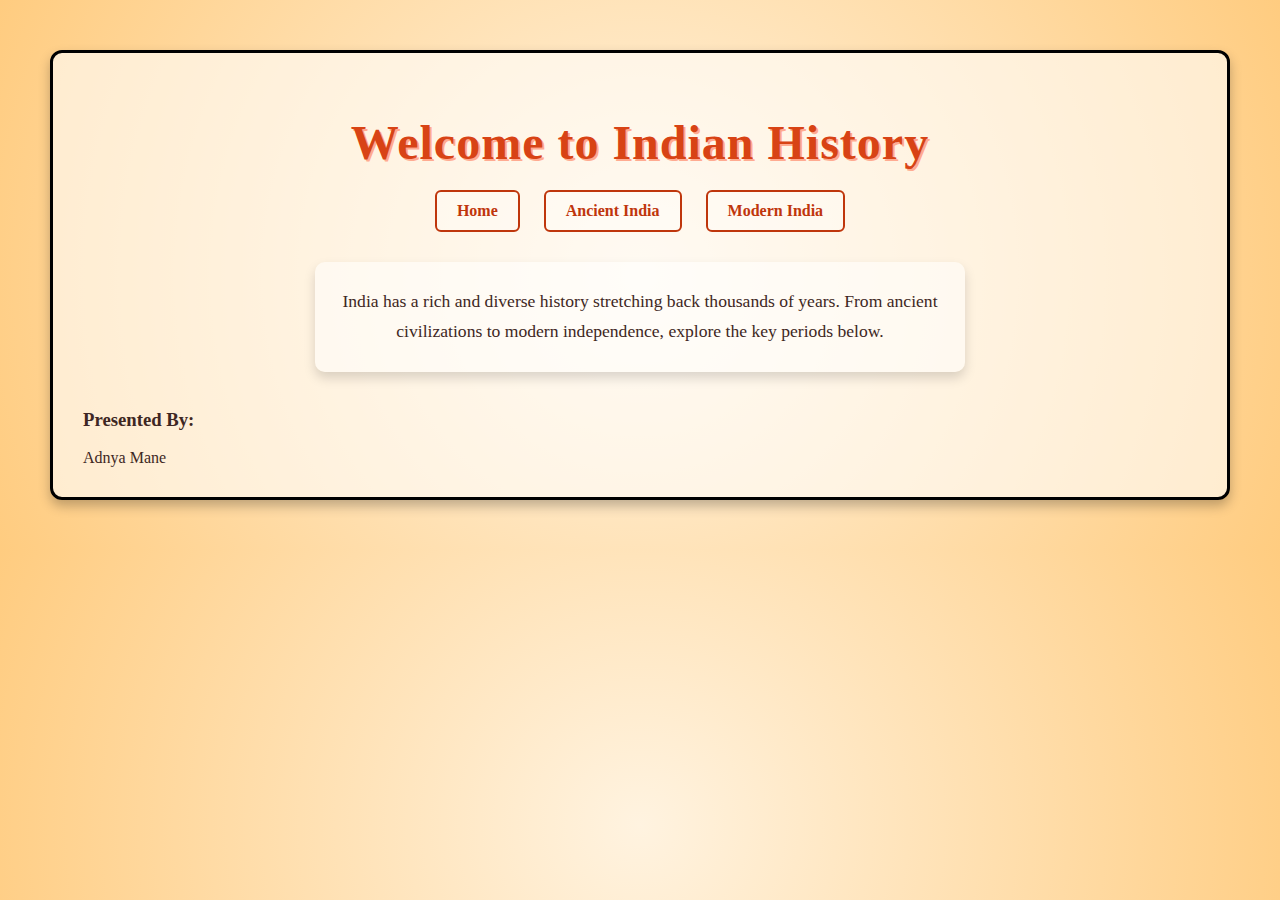
<file: index.html>
<!DOCTYPE html>
<html>
  <head>
  <title>Indian History - Home</title>
  <style>
    body { font-family: sans-serif; padding: 20px; }
    nav a { margin-right: 15px; text-decoration: none; color: rgb(194, 11, 11); }
  </style>
          <div style="border: 3px solid black;">
            <link rel="stylesheet" href="a.css">
 </head>
<body>
  <h1>Welcome to Indian History</h1>
  <nav>
    <a href="Adnya.html">Home</a>
    <a href="Adnya2.html">Ancient India</a>
    <a href="Adnya3.html">Modern India</a>
  </nav>
  <p>India has a rich and diverse history stretching back thousands of years. From ancient civilizations to modern independence, explore the key periods below.
  </p>
  <br> <h3>Presented By:</h3>
  Adnya Mane 

</body>
</html>
</file>
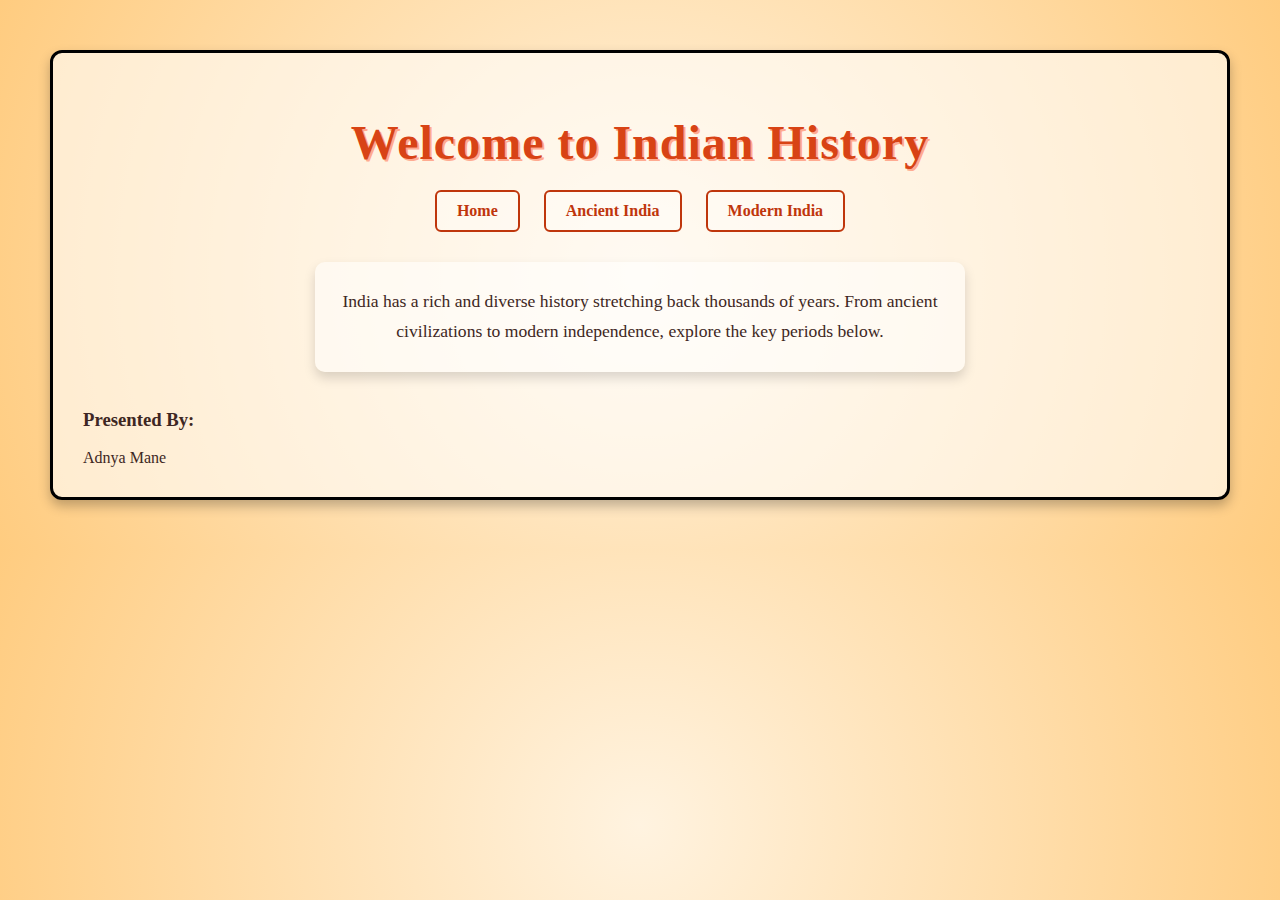
<file: Adnya.html>
<!DOCTYPE html>
<html>
  <head>
  <title>Indian History - Home</title>
  <style>
    body { font-family: sans-serif; padding: 20px; }
    nav a { margin-right: 15px; text-decoration: none; color: rgb(194, 11, 11); }
  </style>
          <div style="border: 3px solid black;">
            <link rel="stylesheet" href="a.css">
 </head>
<body>
  <h1>Welcome to Indian History</h1>
  <nav>
    <a href="Adnya.html">Home</a>
    <a href="Adnya2.html">Ancient India</a>
    <a href="Adnya3.html">Modern India</a>
  </nav>
  <p>India has a rich and diverse history stretching back thousands of years. From ancient civilizations to modern independence, explore the key periods below.
  </p>
  <br> <h3>Presented By:</h3>
  Adnya Mane 

</body>
</html>
</file>
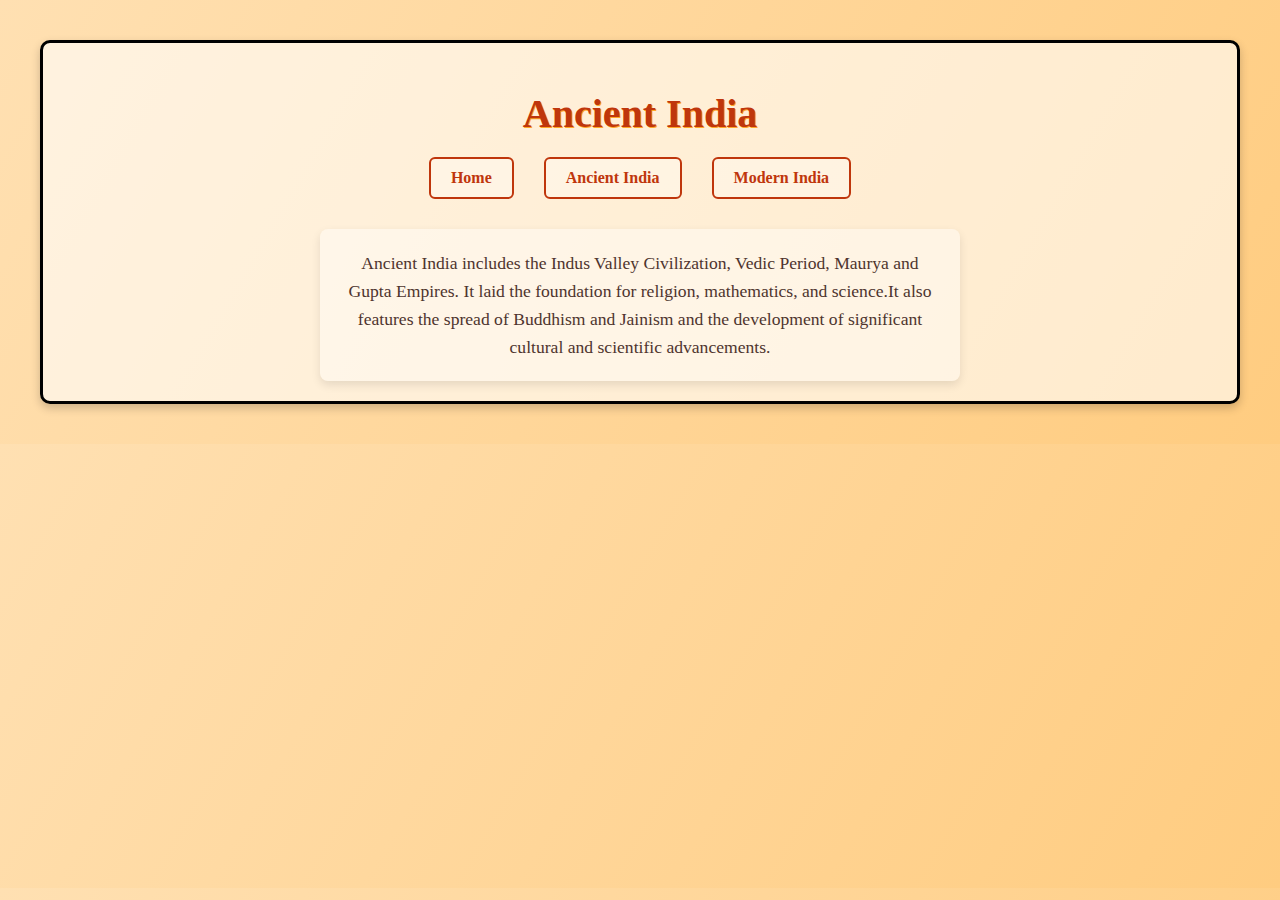
<file: Adnya2.html>
<!DOCTYPE html>
<html>
<head>
  <title>Ancient India</title>
  <style>
    body { font-family: sans-serif; padding: 20px; }
    nav a { margin-right: 15px; text-decoration: none; color: darkgreen; }
  </style>
            <div style="border: 3px solid black;">

  <link rel="stylesheet" href="s.css">
</head>
<body>
  <h1>Ancient India</h1>
  <nav>
    <a href="Adnya.html">Home</a>
    <a href="Adnya2.html">Ancient India</a>
    <a href="Adnya3.html">Modern India</a>
  </nav>
  <p>Ancient India includes the Indus Valley Civilization, Vedic Period, Maurya and Gupta Empires. It laid the foundation for religion, mathematics, and science.It also features the spread of Buddhism and Jainism and the development of significant cultural and scientific advancements. </p>
</body>
</html>
</file>
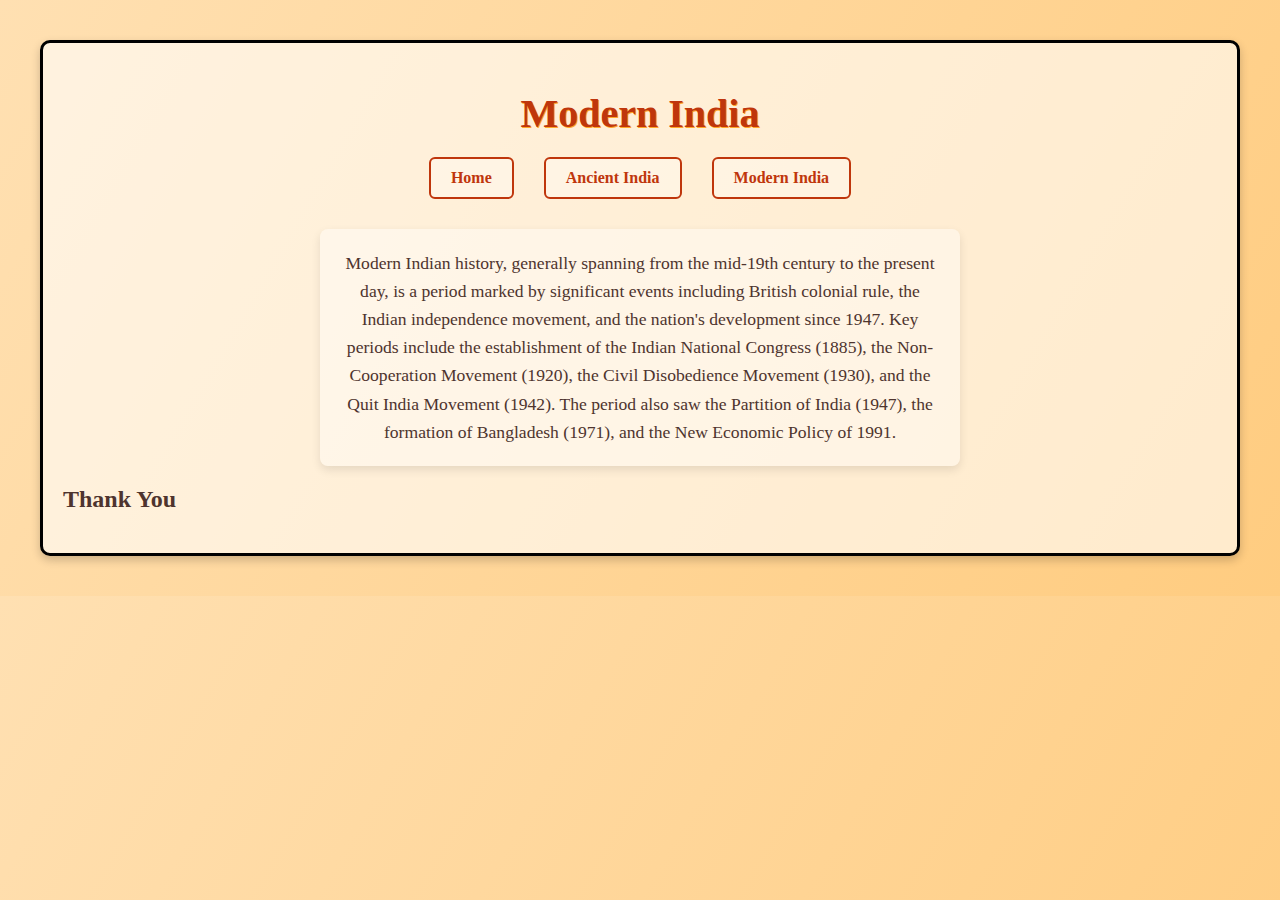
<file: Adnya3.html>
<!DOCTYPE html>
<html>
<head>
  <title>Modern India</title>
  <style>
    body { font-family: sans-serif; padding: 20px; }
    nav a { margin-right: 15px; text-decoration: none; color: navy; }
  </style>
            <div style="border: 3px solid black;">

</head>
<link rel="stylesheet" href="g.css">
<body>
  <h1>Modern India</h1>
  <nav>
    <a href="Adnya.html">Home</a>
    <a href="Adnya2.html">Ancient India</a>
    <a href="Adnya3.html">Modern India</a>
  </nav>
  <p>Modern Indian history, generally spanning from the mid-19th century to the present day, is a period marked by significant events including British colonial rule, the Indian independence movement, and the nation's development since 1947. Key periods include the establishment of the Indian National Congress (1885), the Non-Cooperation Movement (1920), the Civil Disobedience Movement (1930), and the Quit India Movement (1942). The period also saw the Partition of India (1947), the formation of Bangladesh (1971), and the New Economic Policy of 1991. 
    
    </p>
    <h2>Thank You</h2>
</body>
</html>
</file>
<file: a.css>
body {
  font-family: 'Merriweather', serif;
  background: radial-gradient(circle, #fff3e0, #ffcc80);
  margin: 0;
  padding: 50px;
  color: #3e2723;
  background-size: cover;
  animation: backgroundFade 10s infinite alternate;
}

@keyframes backgroundFade {
  0% { background: radial-gradient(circle, #fff3e0, #ffcc80); }
  100% { background: radial-gradient(circle, #ffe0b2, #ffb74d); }
}


h1 {
  text-align: center;
  font-size: 3em;
  color: #d84315;
  margin-bottom: 20px;
  text-shadow: 2px 2px #ffab91;
  letter-spacing: 1px;
  animation: fadeIn 2s ease-in;
}

@keyframes fadeIn {
  from { opacity: 0; transform: translateY(-20px); }
  to { opacity: 1; transform: translateY(0); }
}


nav {
  display: flex;
  justify-content: center;
  margin-bottom: 30px;
}

nav a {
  margin: 0 12px;
  text-decoration: none;
  color: #bf360c;
  font-weight: 600;
  padding: 10px 20px;
  border: 2px solid #bf360c;
  border-radius: 6px;
  transition: all 0.4s ease;
  background: rgba(255, 255, 255, 0.3);
  position: relative;
  overflow: hidden;
}

nav a::after {
  content: '';
  position: absolute;
  top: 0;
  left: -100%;
  width: 100%;
  height: 100%;
  background: #bf360c;
  z-index: -1;
  transition: left 0.4s;
}

nav a:hover::after {
  left: 0;
}

nav a:hover {
  color: #fff;
  box-shadow: 3px 3px 8px rgba(0,0,0,0.3);
}


p {
  max-width: 600px;
  margin: 0 auto;
  text-align: center;
  line-height: 1.7;
  font-size: 1.1em;
  background: rgba(255, 255, 255, 0.5);
  padding: 25px;
  border-radius: 10px;
  box-shadow: 0 6px 12px rgba(0,0,0,0.15);
  animation: fadeIn 2s ease-in;
}


div {
  border: 3px solid #5d4037;
  border-radius: 12px;
  padding: 30px;
  background: rgba(255, 255, 255, 0.6);
  box-shadow: 0 6px 12px rgba(0,0,0,0.25);
  transition: transform 0.3s;
}

div:hover {
  transform: scale(1.02);
}
</file>
<file: s.css>
body {
  font-family: 'Georgia', serif;
  background: linear-gradient(120deg, #ffe0b2, #ffcc80);
  margin: 0;
  padding: 40px;
  color: #4e342e;
}

h1 {
  text-align: center;
  color: #bf360c;
  font-size: 2.5em;
  text-shadow: 1px 1px #ffa726;
  margin-bottom: 20px;
}

nav {
  display: flex;
  justify-content: center;
  margin-bottom: 30px;
}

nav a {
  margin: 0 15px;
  text-decoration: none;
  color: #bf360c;
  font-weight: bold;
  padding: 10px 20px;
  border: 2px solid #bf360c;
  border-radius: 6px;
  transition: all 0.3s ease;
  background-color: rgba(255, 255, 255, 0.3);
}

nav a:hover {
  background-color: #bf360c;
  color: #fff;
  box-shadow: 2px 2px 8px rgba(0,0,0,0.3);
}

p {
  max-width: 600px;
  margin: 0 auto;
  text-align: center;
  line-height: 1.6;
  font-size: 1.1em;
  background: rgba(255, 255, 255, 0.4);
  padding: 20px;
  border-radius: 8px;
  box-shadow: 0 4px 10px rgba(0,0,0,0.1);
}

div {
  border: 3px solid #4e342e;
  border-radius: 10px;
  padding: 20px;
  background: rgba(255, 255, 255, 0.6);
  box-shadow: 0 4px 10px rgba(0,0,0,0.2);
}
</file>
<file: g.css>
body {
  font-family: 'Georgia', serif;
  background: linear-gradient(120deg, #ffe0b2, #ffcc80);
  margin: 0;
  padding: 40px;
  color: #4e342e;
}

h1 {
  text-align: center;
  color: #bf360c;
  font-size: 2.5em;
  text-shadow: 1px 1px #ffa726;
  margin-bottom: 20px;
}

nav {
  display: flex;
  justify-content: center;
  margin-bottom: 30px;
}

nav a {
  margin: 0 15px;
  text-decoration: none;
  color: #bf360c;
  font-weight: bold;
  padding: 10px 20px;
  border: 2px solid #bf360c;
  border-radius: 6px;
  transition: all 0.3s ease;
  background-color: rgba(255, 255, 255, 0.3);
}

nav a:hover {
  background-color: #bf360c;
  color: #fff;
  box-shadow: 2px 2px 8px rgba(0,0,0,0.3);
}

p {
  max-width: 600px;
  margin: 0 auto;
  text-align: center;
  line-height: 1.6;
  font-size: 1.1em;
  background: rgba(255, 255, 255, 0.4);
  padding: 20px;
  border-radius: 8px;
  box-shadow: 0 4px 10px rgba(0,0,0,0.1);
}

div {
  border: 3px solid #4e342e;
  border-radius: 10px;
  padding: 20px;
  background: rgba(255, 255, 255, 0.6);
  box-shadow: 0 4px 10px rgba(0,0,0,0.2);}
</file>
